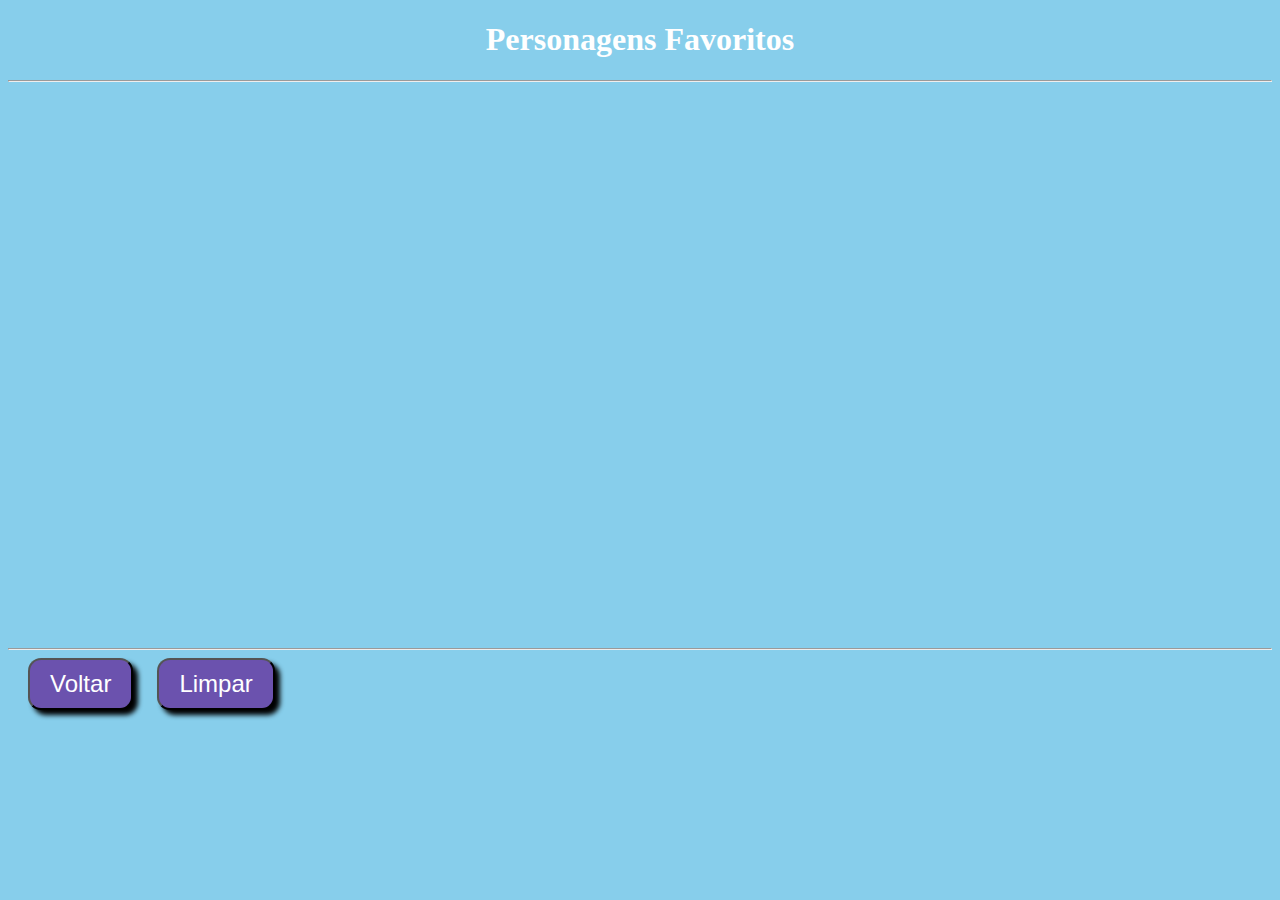
<file: pages/favoritos.html>
<!DOCTYPE html>
<html lang="pt-br">
  <head>
    <meta charset="UTF-8" />
    <meta name="viewport" content="width=device-width, initial-scale=1.0" />
    <title>Favoritos</title>
    <link rel="stylesheet" href="../css/favoritos.css" />
    <link rel="shortcut icon" href="../img/star-ico.svg" type="image/x-icon" />
  </head>
  <body>
    <header>
      <h1 class="titulo">Personagens Favoritos</h1>
      <hr />
    </header>
    <main id="cards"></main>
    <footer>
      <hr />
      <button type="button" id="voltarPagPrincipal">Voltar</button>
      <button type="button" id="limparFavoritos">Limpar</button>
    </footer>
    <script type="module" src="../service/favoritos.js"></script>
  </body>
</html>
</file>
<file: css/favoritos.css>
:root {
  --azul: skyblue;
  --azulClaro: lightblue; 
  --roxo: #4E3B7F;
  --roxoclaro: #6B52AE; 
}

body {
  background: var(--azul);
  font-family: 'Press Start 2P', cursive;  
  color: white;  
}

.titulo {
  text-align: center;
}

#voltarPagPrincipal, #limparFavoritos {
  margin-left: 20px;
  padding: 10px 20px;
  font-size: 24px;
  color: white;
  cursor: pointer;
  background-color: var(--roxoclaro);
  border-radius: 13px;
  box-shadow: 5px 5px 5px 0px black;
}
#voltarPagPrincipal:hover ,#limparFavoritos:hover{
  background-color: var(--roxo);

}

main {
  height: 550px;
}

img {
  padding: 20px;
  margin: 10px;
  border: 1px solid black;
    background: linear-gradient(344deg, rgb(1 3 0 / 99%) 10%, #38e233 70%);

}
</file>
